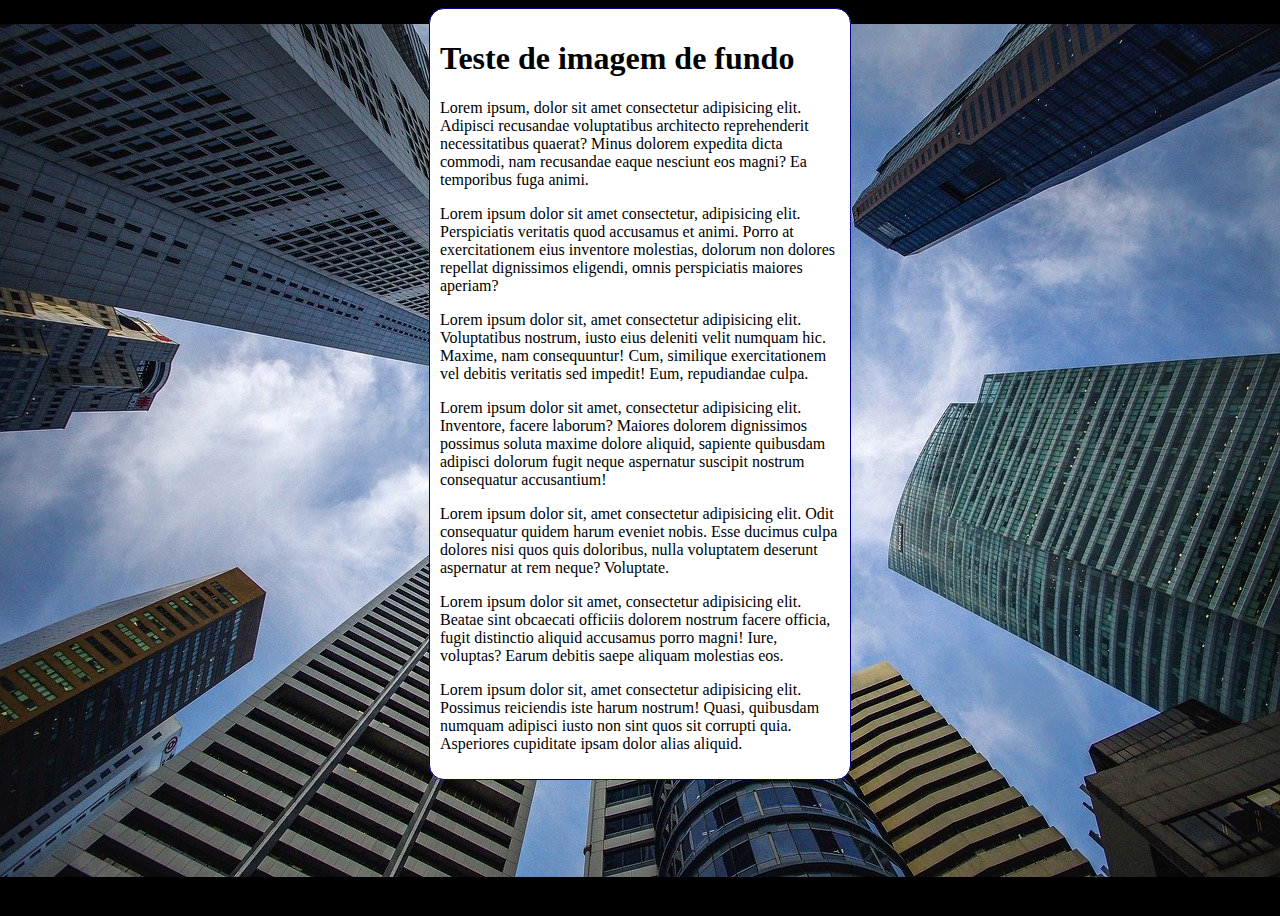
<file: index.html>
<!DOCTYPE html>
<html lang="pt-br">
<head>
    <meta charset="UTF-8">
    <meta http-equiv="X-UA-Compatible" content="IE=edge">
    <meta name="viewport" content="width=device-width, initial-scale=1.0">
    <title>Document</title>
    <style>
        body {
        height: 100vh;
        background-color: black;
        background-image: url(imagens/wallpaper002.jpg);
        background-position: center center;
        background-repeat: no-repeat;
        background-attachment: fixed;
        }

        main {
        background-color: white;
        max-width: 400px;
        padding: 10px;
        margin: auto;
        border: 1px solid darkblue;
        border-radius: 15px;
        background-size: cover;
        }
    </style>
</head>
<body>
    <main><h1>Teste de imagem de fundo</h1>
    <p>Lorem ipsum, dolor sit amet consectetur adipisicing elit. Adipisci recusandae voluptatibus architecto reprehenderit necessitatibus quaerat? Minus dolorem expedita dicta commodi, nam recusandae eaque nesciunt eos magni? Ea temporibus fuga animi.</p>
    <p>Lorem ipsum dolor sit amet consectetur, adipisicing elit. Perspiciatis veritatis quod accusamus et animi. Porro at exercitationem eius inventore molestias, dolorum non dolores repellat dignissimos eligendi, omnis perspiciatis maiores aperiam?</p>
    <p>Lorem ipsum dolor sit, amet consectetur adipisicing elit. Voluptatibus nostrum, iusto eius deleniti velit numquam hic. Maxime, nam consequuntur! Cum, similique exercitationem vel debitis veritatis sed impedit! Eum, repudiandae culpa.</p>
    <p>Lorem ipsum dolor sit amet, consectetur adipisicing elit. Inventore, facere laborum? Maiores dolorem dignissimos possimus soluta maxime dolore aliquid, sapiente quibusdam adipisci dolorum fugit neque aspernatur suscipit nostrum consequatur accusantium!</p>
<p>Lorem ipsum dolor sit, amet consectetur adipisicing elit. Odit consequatur quidem harum eveniet nobis. Esse ducimus culpa dolores nisi quos quis doloribus, nulla voluptatem deserunt aspernatur at rem neque? Voluptate.</p>
<p>Lorem ipsum dolor sit amet, consectetur adipisicing elit. Beatae sint obcaecati officiis dolorem nostrum facere officia, fugit distinctio aliquid accusamus porro magni! Iure, voluptas? Earum debitis saepe aliquam molestias eos.</p>
<p>Lorem ipsum dolor sit, amet consectetur adipisicing elit. Possimus reiciendis iste harum nostrum! Quasi, quibusdam numquam adipisci iusto non sint quos sit corrupti quia. Asperiores cupiditate ipsam dolor alias aliquid.</p></main>
</body>
</html>
</file>
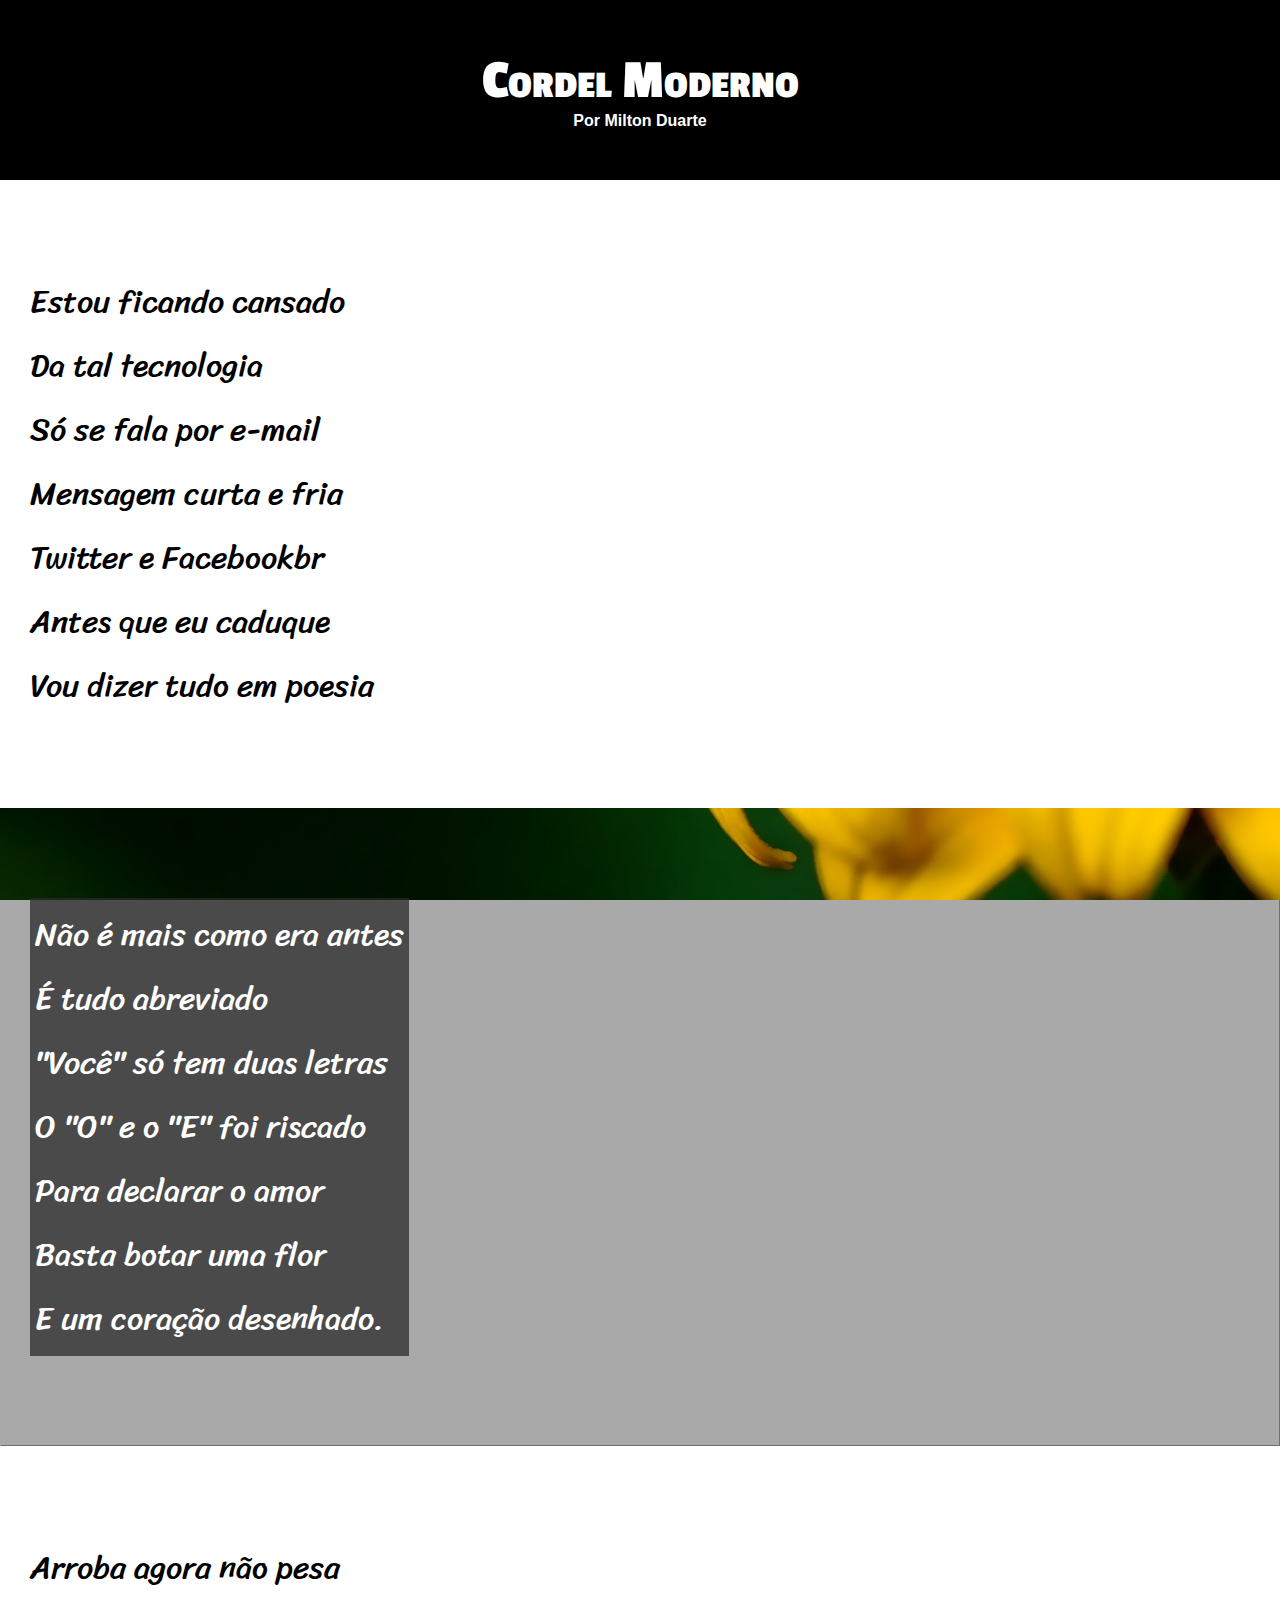
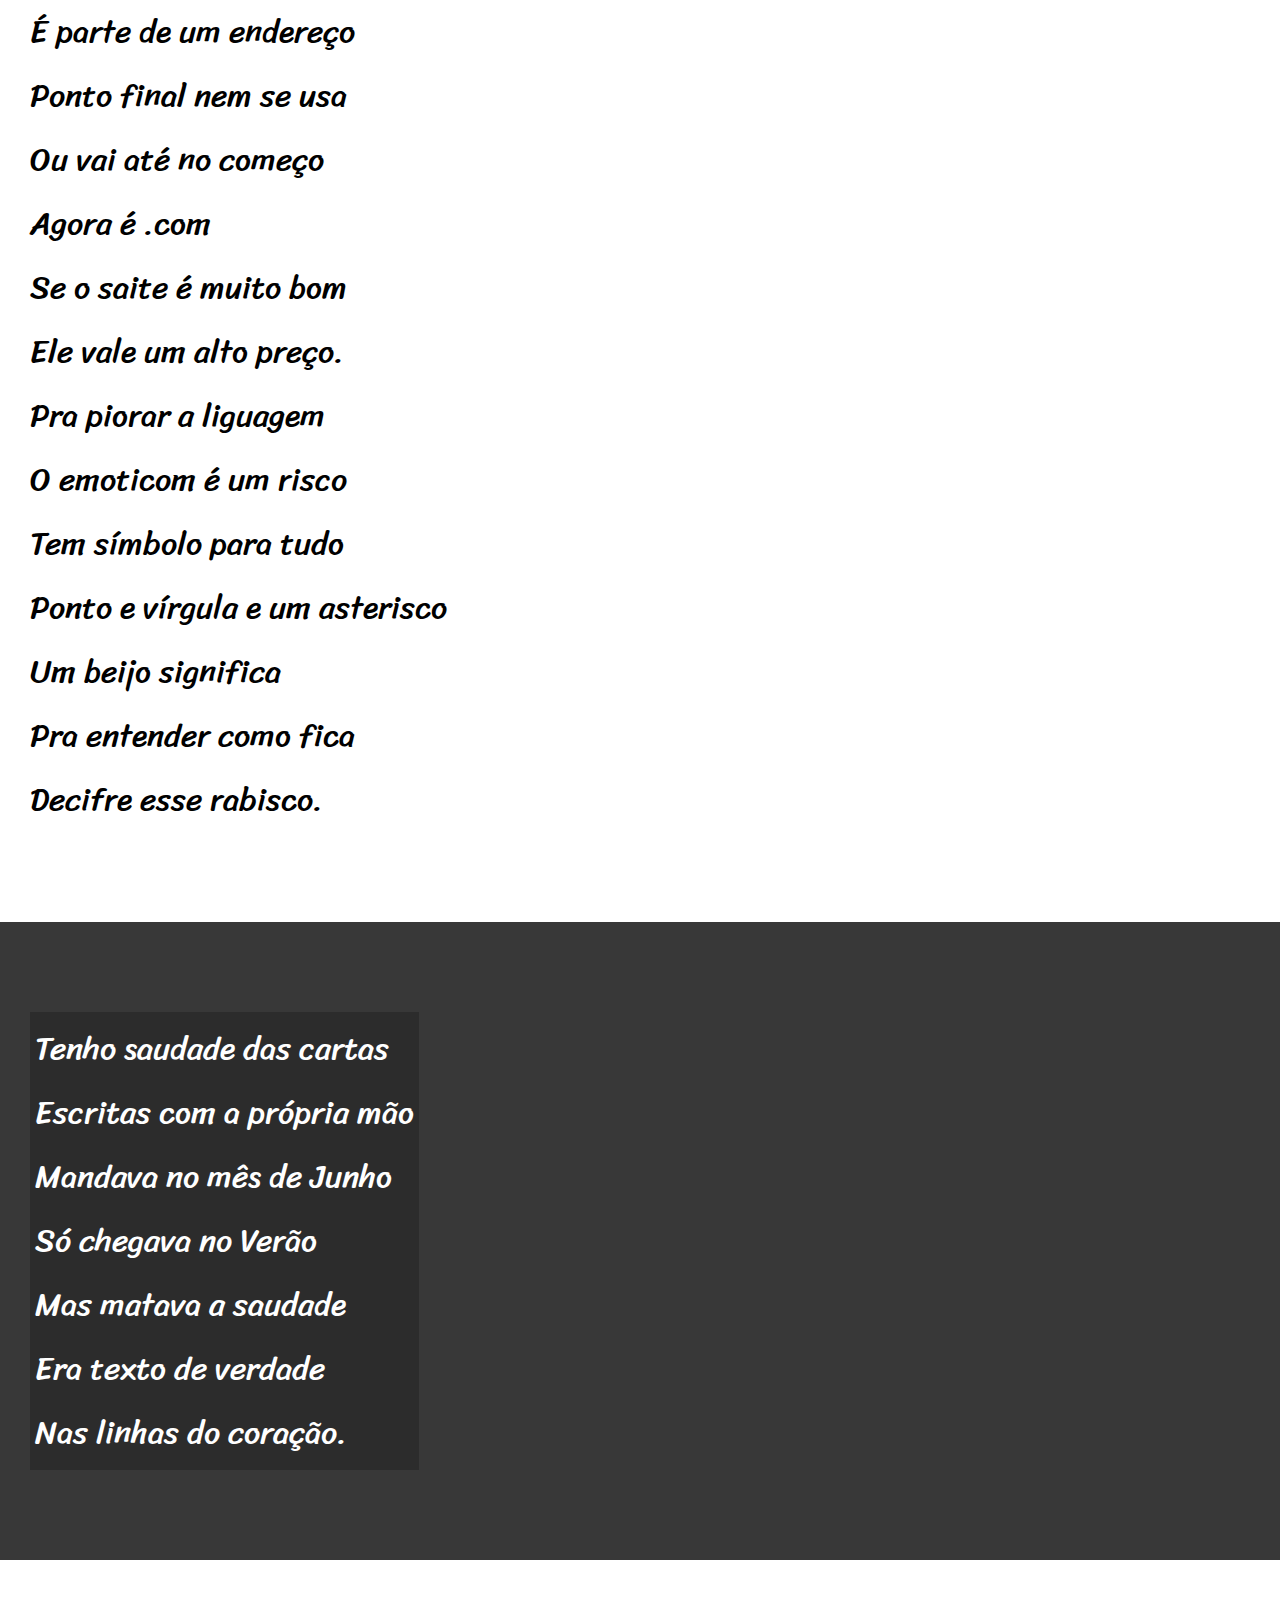
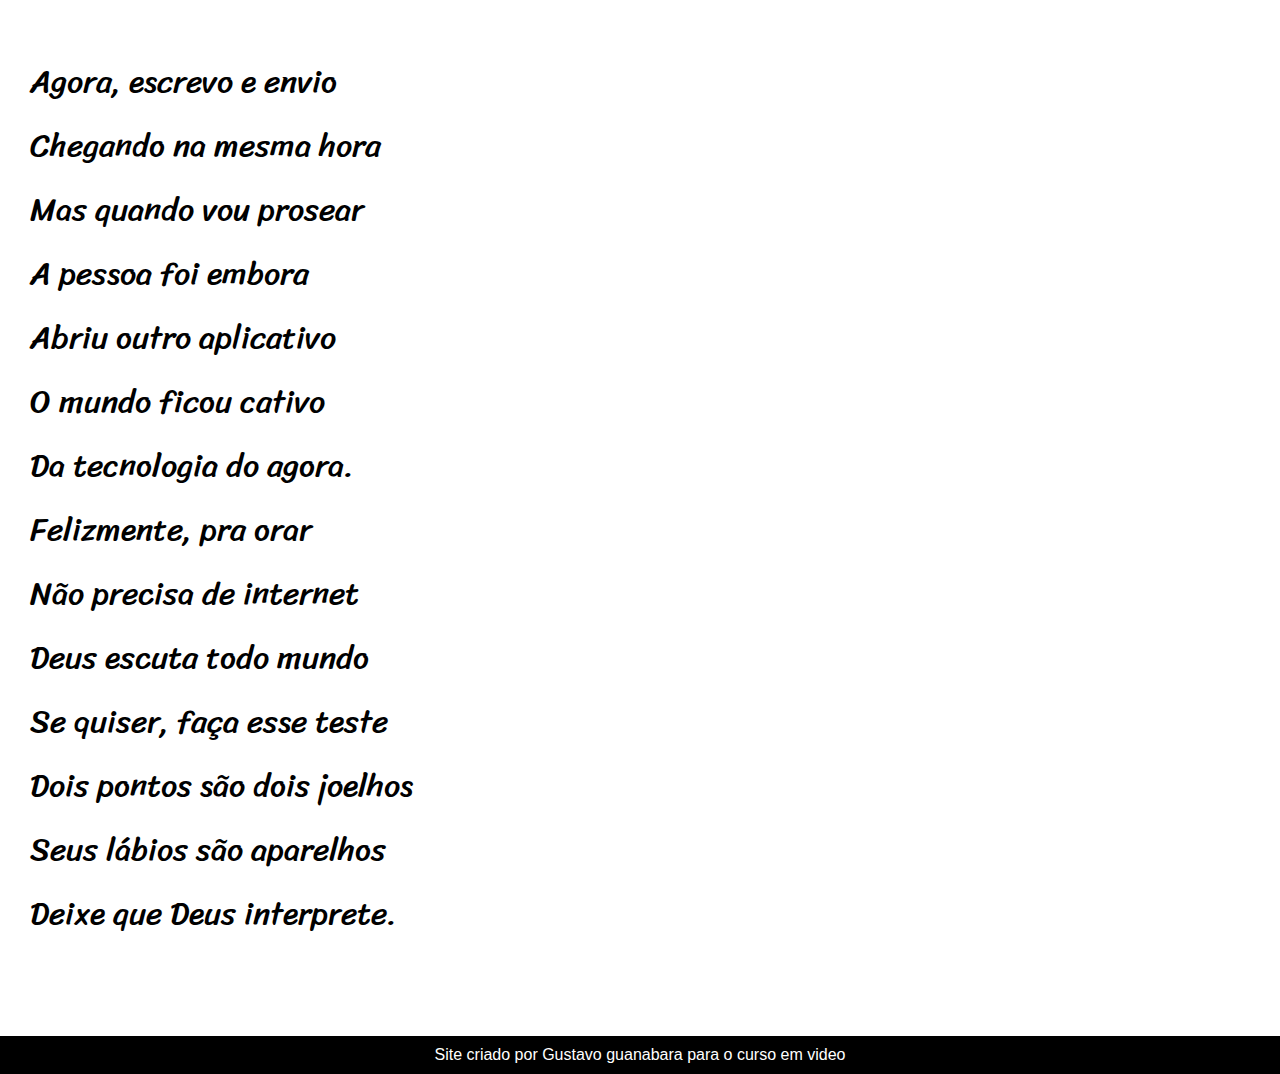
<file: desafios/index.html>
<!DOCTYPE html>
<html lang="pt-br">
<head>
    <meta charset="UTF-8">
    <meta http-equiv="X-UA-Compatible" content="IE=edge">
    <meta name="viewport" content="width=device-width, initial-scale=1.0">
    <link rel="stylesheet" href="estilos/style.css">
    <title>Cordel</title>
</head>
<body>
    <header>
        <h1>Cordel Moderno</h1>
        <p><a href="https://www.recantodasletras.com.br/poesias/3186743" target="_blank">Por Milton Duarte</a></p>
    </header>
    
        <section class="normal">
            <p >
                Estou ficando cansado <br>
                Da tal tecnologia <br>
                Só se fala por e-mail <br>
                Mensagem curta e fria <br>
                Twitter e Facebookbr <br>
                Antes que eu caduque <br>
                Vou dizer tudo em poesia <br>
            </p>
        </section>
    
        <section class="imagem" id="img01">
            <p>
                Não é mais como era antes <br>
                É tudo abreviado <br>
                "Você" só tem duas letras <br>
                O "O" e o "E" foi riscado <br>
                Para declarar o amor <br>
                Basta botar uma flor <br>
                E um coração desenhado. <br>
            </p>
        </section>
    
 
        <section class="normal">
            <p>
                Arroba agora não pesa <br>
                É parte de um endereço <br>
                Ponto final nem se usa <br>
                Ou vai até no começo <br>
                Agora é .com <br>
                Se o saite é muito bom <br>
                Ele vale um alto preço. <br>
                
                Pra piorar a liguagem <br>
                O emoticom é um risco <br>
                Tem símbolo para tudo <br>
                Ponto e vírgula e um asterisco <br>
                Um beijo significa <br>
                Pra entender como fica <br>
                Decifre esse rabisco. <br>
            </p>
        </section>
            
         
            
        <section class="imagem" id="img02">
            <p>
                Tenho saudade das cartas <br>
                Escritas com a própria mão <br>
                Mandava no mês de Junho <br>
                Só chegava no Verão <br>
                Mas matava a saudade <br>
                Era texto de verdade <br>
                Nas linhas do coração. <br>
            </p>
        </section>
        
       
        
        <section class="normal">
            <p>
                Agora, escrevo e envio <br>
                Chegando na mesma hora <br>
                Mas quando vou prosear <br>
                A pessoa foi embora <br>
                Abriu outro aplicativo <br>
                O mundo ficou cativo <br>
                Da tecnologia do agora. <br>
                
                Felizmente, pra orar <br>
                Não precisa de internet <br>
                Deus escuta todo mundo <br>
                Se quiser, faça esse teste <br>
                Dois pontos são dois joelhos <br>
                Seus lábios são aparelhos <br>
                Deixe que Deus interprete. <br>
            </p>
        </section>

    <footer>
        <p>Site criado por Gustavo guanabara para o curso em video</p>
    </footer>
</body>
</html>
</file>
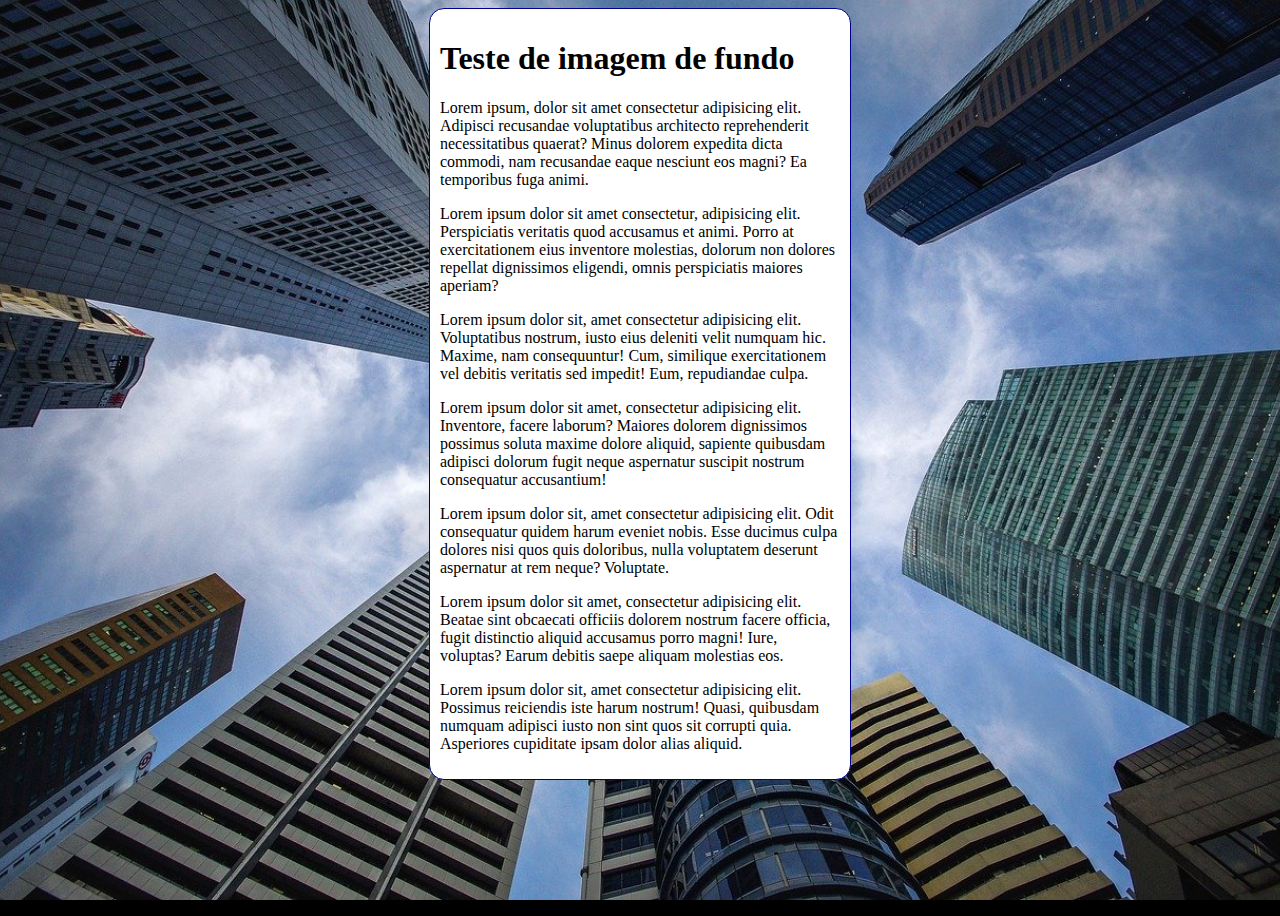
<file: exercicios/index.html>
<!DOCTYPE html>
<html lang="pt-br">
<head>
    <meta charset="UTF-8">
    <meta http-equiv="X-UA-Compatible" content="IE=edge">
    <meta name="viewport" content="width=device-width, initial-scale=1.0">
    <title>Document</title>
    <style>
        body {
        height: 100vh;
        background-color: black;
        background-image: url(imagens/wallpaper002.jpg);
        background-position: top center;
        background-repeat: no-repeat;
        background-attachment: fixed;
        background-size: cover;
        }

        main {
        background-color: white;
        max-width: 400px;
        padding: 10px;
        margin: auto;
        border: 1px solid darkblue;
        border-radius: 15px;
        background-size: cover;
        }
    </style>
</head>
<body>
    <main><h1>Teste de imagem de fundo</h1>
    <p>Lorem ipsum, dolor sit amet consectetur adipisicing elit. Adipisci recusandae voluptatibus architecto reprehenderit necessitatibus quaerat? Minus dolorem expedita dicta commodi, nam recusandae eaque nesciunt eos magni? Ea temporibus fuga animi.</p>
    <p>Lorem ipsum dolor sit amet consectetur, adipisicing elit. Perspiciatis veritatis quod accusamus et animi. Porro at exercitationem eius inventore molestias, dolorum non dolores repellat dignissimos eligendi, omnis perspiciatis maiores aperiam?</p>
    <p>Lorem ipsum dolor sit, amet consectetur adipisicing elit. Voluptatibus nostrum, iusto eius deleniti velit numquam hic. Maxime, nam consequuntur! Cum, similique exercitationem vel debitis veritatis sed impedit! Eum, repudiandae culpa.</p>
    <p>Lorem ipsum dolor sit amet, consectetur adipisicing elit. Inventore, facere laborum? Maiores dolorem dignissimos possimus soluta maxime dolore aliquid, sapiente quibusdam adipisci dolorum fugit neque aspernatur suscipit nostrum consequatur accusantium!</p>
<p>Lorem ipsum dolor sit, amet consectetur adipisicing elit. Odit consequatur quidem harum eveniet nobis. Esse ducimus culpa dolores nisi quos quis doloribus, nulla voluptatem deserunt aspernatur at rem neque? Voluptate.</p>
<p>Lorem ipsum dolor sit amet, consectetur adipisicing elit. Beatae sint obcaecati officiis dolorem nostrum facere officia, fugit distinctio aliquid accusamus porro magni! Iure, voluptas? Earum debitis saepe aliquam molestias eos.</p>
<p>Lorem ipsum dolor sit, amet consectetur adipisicing elit. Possimus reiciendis iste harum nostrum! Quasi, quibusdam numquam adipisci iusto non sint quos sit corrupti quia. Asperiores cupiditate ipsam dolor alias aliquid.</p></main>
</body>
</html>
</file>
<file: desafios/estilos/style.css>
@charset "utf-8";
@import url('https://fonts.googleapis.com/css2?family=Bebas+Neue&family=Passion+One&display=swap');
@import url('https://fonts.googleapis.com/css2?family=Sriracha&display=swap');

:root {

--fonte1: Verdana, Geneva, Tahoma, sans-serif;
--fonte2: 'Passion One', cursive;
--fonte3: 'Sriracha', cursive;

}


*{
    margin: 0px;
    padding: 0px;
} 

html, body {
    font-family: var(--fonte1);
    min-height: 100vh;
    background-color: darkgray;
}

header {
    text-align: center;
    background-color: black;
}

header > h1 {
    padding-top: 50px;
    font-family: var(--fonte2);
    font-variant: small-caps;
    font-size: 3.5em;
    color: white;
}

header > p {
    padding-bottom: 50px;
}

header a, footer a {
    color: white;
    text-decoration: none;
    font-weight: bold;
    
}

a:hover, footer a:hover {
    text-decoration: underline;
}

section {
    padding-top: 10vh;
    padding-bottom: 10vh;
    line-height: 2em;
    padding-left: 30px;
    font-family: var(--fonte3);
    font-size: 2em;
}

section.normal {
    background-color: white;
    color: black;
}

section.imagem {
    background-color: rgb(56, 56, 56);
    color: white;
    box-shadow: 1px 1px 0px rgba(0, 0, 0, 0.342);
    background-attachment: fixed;
}

section.imagem > p {
    display: inline-block;
    padding: 5px;
    background-color: rgba(41, 41, 41, 0.74);
}

section#img01 {
    background-image: url('../imagens/background001.jpg');
    background-position: right center;
    background-size: cover;
}

section#img02 {
    background-image: url('../imagens/background002.jpg');
    background-position: center center;
    background-size: cover;
}

footer {
    background-color: black;
    padding: 10px;
    color: white;
    text-align: center;
}
</file>
